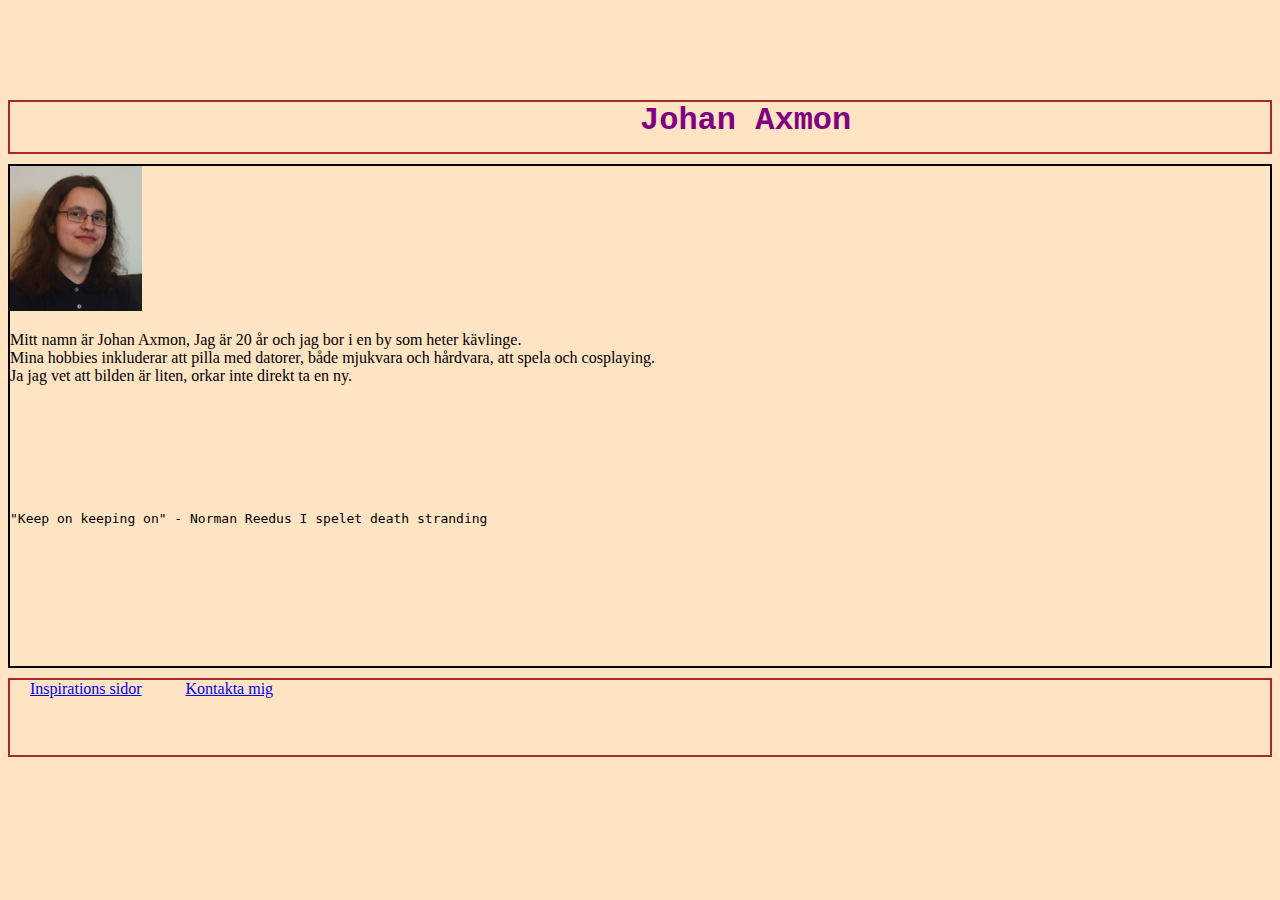
<file: index.html>
<!DOCTYPE html>
<html lang="en">
<head>
    <meta charset="UTF-8">
    <meta http-equiv="X-UA-Compatible" content="IE=edge">
    <meta name="viewport" content="width=device-width, initial-scale=1.0">
    <link rel="stylesheet" href="./css/style.css">
    <title>Startsida</title>
</head>
<body>
    <Header>
        <h1 id="namn">Johan Axmon</h1>
    </Header>
    <article>
        <img src="./images/selfie.png" alt="Bild på mig" id="selfie">

        <p>Mitt namn är Johan Axmon, Jag är 20 år och jag bor i en by som heter kävlinge. <br> Mina hobbies inkluderar att pilla med datorer, både mjukvara och hårdvara, att spela och cosplaying. <br> Ja jag vet att bilden är liten, orkar inte direkt ta en ny.</p>

        <pre id="quote">"Keep on keeping on" - Norman Reedus I spelet death stranding</pre>

    </article>
    <footer>
        <a href="./html/inspiration.html">Inspirations sidor</a>
        <a href="./html/form.html">Kontakta mig</a>
    </footer>
</body>
</html>
</file>
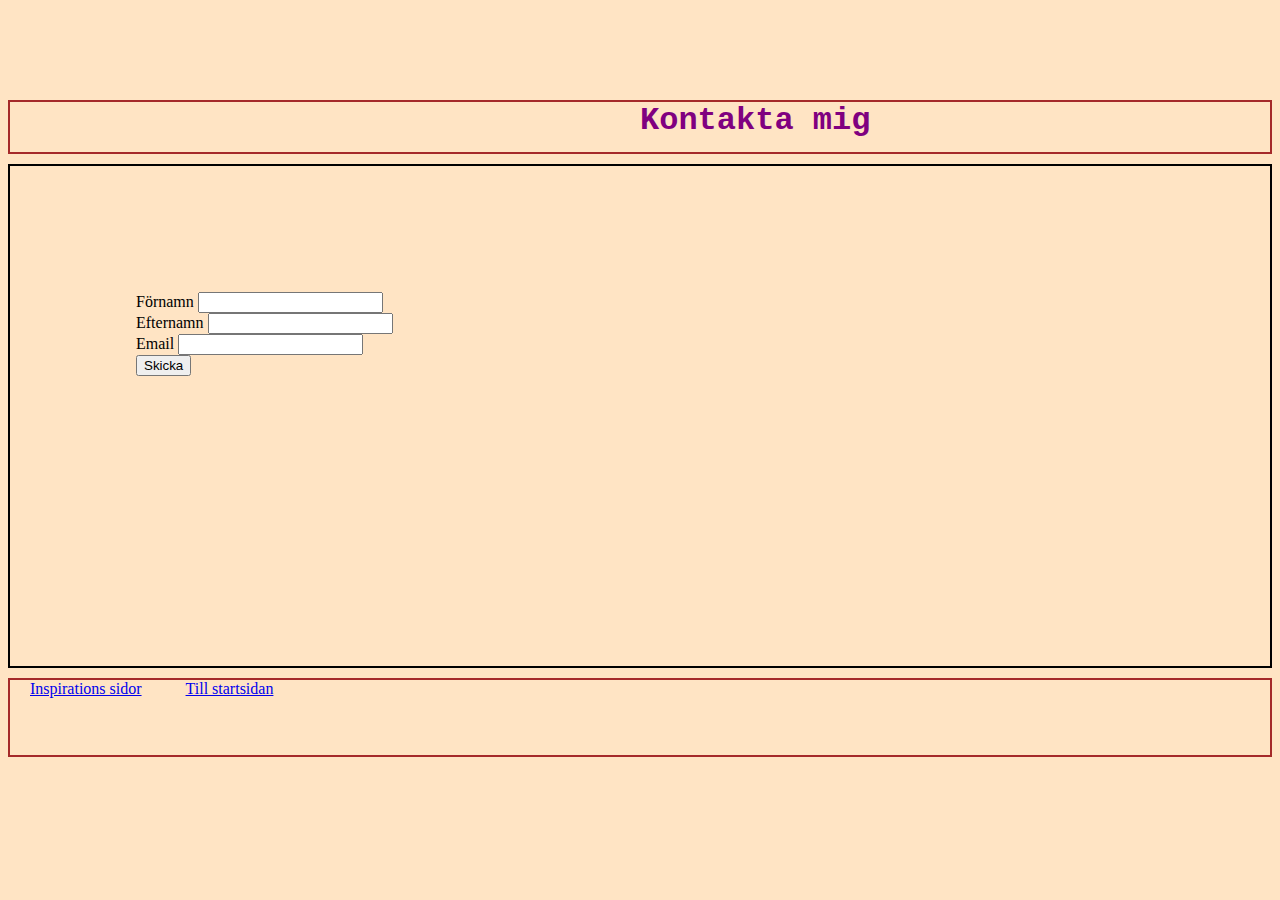
<file: html/form.html>
<!DOCTYPE html>
<html lang="en">
<head>
    <meta charset="UTF-8">
    <meta http-equiv="X-UA-Compatible" content="IE=edge">
    <meta name="viewport" content="width=device-width, initial-scale=1.0">
    <link rel="stylesheet" href="../css/style.css">
    <title>Kontakta mig</title>
</head>
<body>
    <header>
        <h1 id="titel">Kontakta mig</h1>
    </header>
    <article>
        <form id="form">
            <label for="firstname">Förnamn</label>
            <input type="text" id="firstname"> <br>
            <label for="lastname">Efternamn</label>
            <input type="text" id="lastname"><br>
            <label for="email">Email</label> 
            <input type="email" id="email"> <br>
            <button>Skicka</button>
        </form>
    </article>
    <footer>
        <a href="./inspiration.html">Inspirations sidor</a>
        <a href="../index.html">Till startsidan</a>
    </footer>
</body>
</html>
</file>
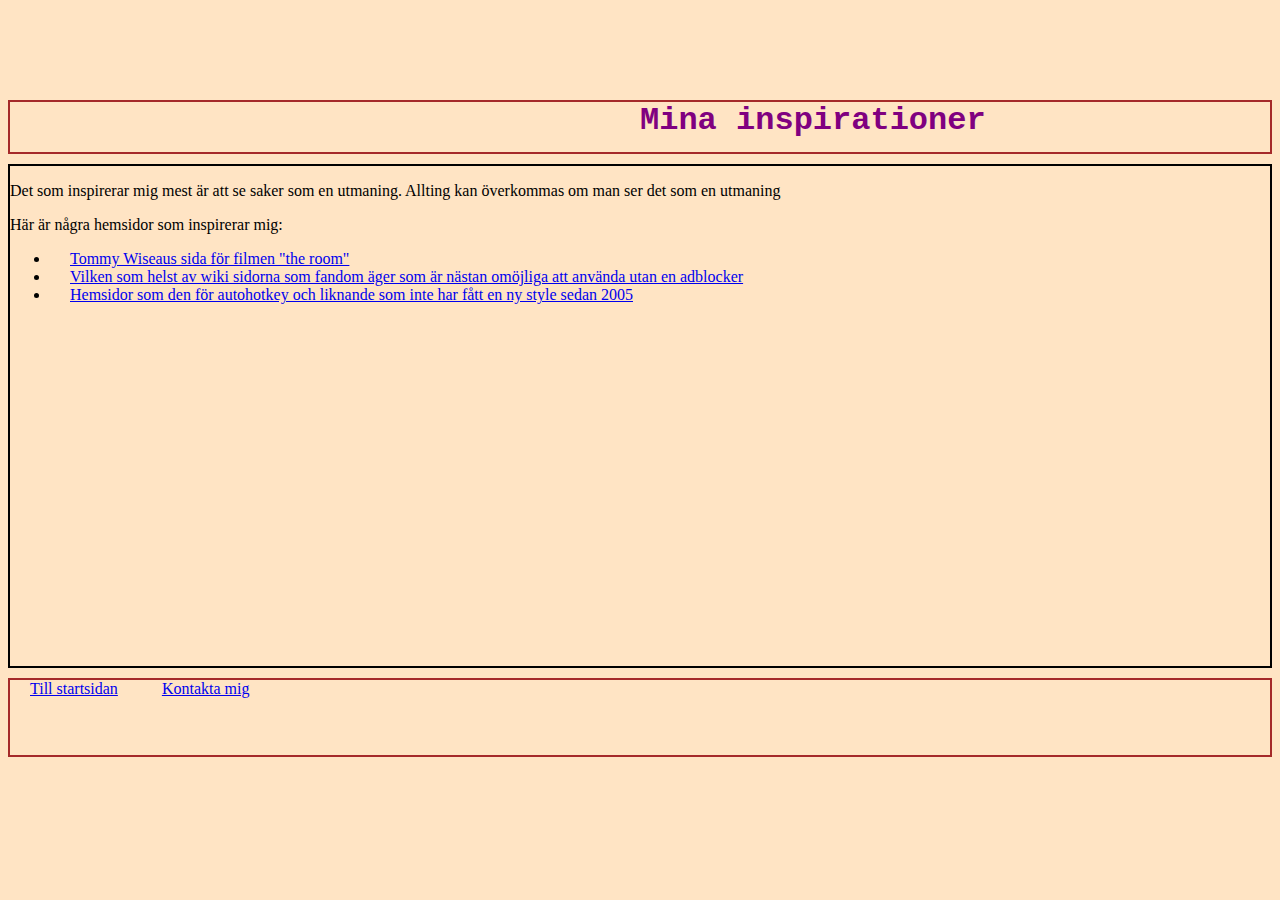
<file: html/inspiration.html>
<!DOCTYPE html>
<html lang="en">
<head>
    <meta charset="UTF-8">
    <meta http-equiv="X-UA-Compatible" content="IE=edge">
    <meta name="viewport" content="width=device-width, initial-scale=1.0">
    <link rel="stylesheet" href="../css/style.css">
    <title>Inspirationer</title>
</head>
<body>
    <header>
        <h1 id="titel">Mina inspirationer</h1>
    </header>
    <article>
        <p id="inspiration">Det som inspirerar mig mest är att se saker som en utmaning. Allting kan överkommas om man ser det som en utmaning</p>
        <p>Här är några hemsidor som inspirerar mig:</p>
        <ul>
            <li><a href="http://theroommovie.com/">Tommy Wiseaus sida för filmen "the room"</a></li>
            <li><a href="https://www.fandom.com/">Vilken som helst av wiki sidorna som fandom äger som är nästan omöjliga att använda utan en adblocker</a></li>
            <li><a href="https://www.autohotkey.com/download/">Hemsidor som den för autohotkey och liknande som inte har fått en ny style sedan 2005</a></li>
        </ul>
    </article>
    <footer>
        <a href="../index.html">Till startsidan</a>
        <a href="form.html">Kontakta mig</a>
    </footer>
</body>
</html>
</file>
<file: css/style.css>
/* overall style = används i alla */

body {
    background-color: bisque;
    margin-top: 100px;
}

header{
    border: solid 2px brown;
    height: 50px;
}

article{
    border: solid 2px black;
    height: 500px;
    margin-top: 10px;
}

footer{
    border: 2px solid brown;
    height: 75px;
    margin-top: 10px;
}

a{
    margin-right: 20px;
    margin-left: 20px;
}
a:hover{
    cursor: pointer;
    background-color: aliceblue;
}

/* Index specific css */

#namn{
 margin-top: auto;
 margin-left: 50%;
 font-family: 'Courier New', Courier, monospace;
 color: purple;
}

#selfie{
    margin:auto;
}

#quote{
    margin-top: 10%;
}

/* konkakta mig sidan */

#titel{
    
    margin-top: auto;
    margin-left: 50%;
    font-family: 'Courier New', Courier, monospace;
    color: purple;
}

#form{
    margin-top: 10%;
    margin-left: 10%;
}

/* Inspirations sidan */
</file>
